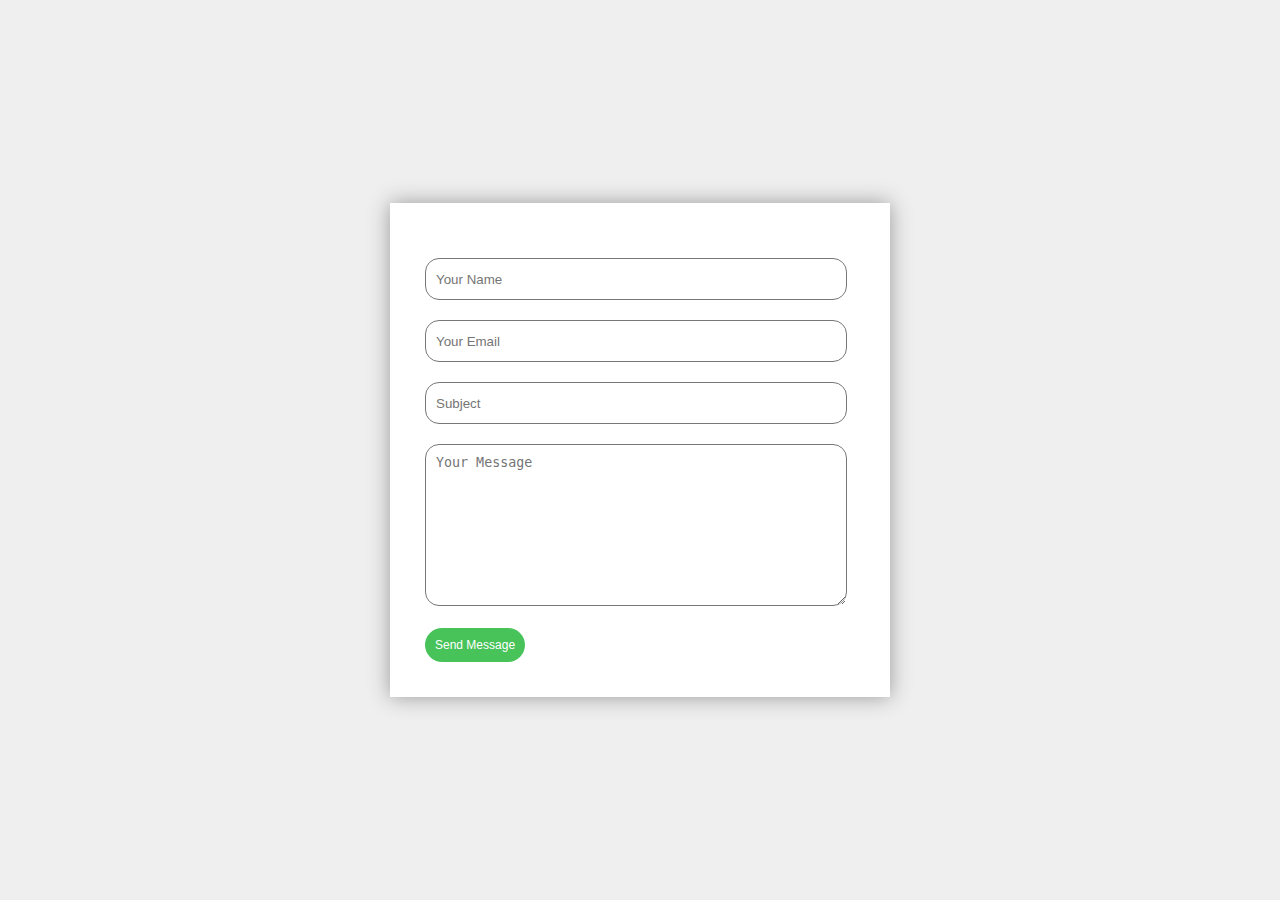
<file: contact.html>
<!DOCTYPE html>
<html lang="en">
<head>
  <meta charset="UTF-8">
  <meta name="viewport" content="width=device-width, initial-scale=1.0">
  <meta http-equiv="X-UA-Compatible" content="ie=edge">
  <link rel="stylesheet" href="contactstyle.css">
  <title>Contact</title>
</head>
<body>
  <div class="contact-box">
    <form>
      <input type="text" class="input-field" placeholder="Your Name">
      <input type="email" class="input-field" placeholder="Your Email">
      <input type="text" class="input-field" placeholder="Subject">
      <textarea type="text" class="input-field textarea-field" placeholder="Your Message"></textarea>
      <button type="button" class="btn">Send Message</button>
    </form>
  </div>
</body>
</html>
</file>
<file: contactstyle.css>
* {
  margin: 0;
  padding: 0;
}
body{
  background-color: #efefef;
  font-family: sans-serif;
}
.contact-box{
  width: 500px;
  background-color: #fff;
  box-shadow: 0 0 20px 0 #999;
  top: 50%;
  left: 50%;
  transform: translate(-50%, -50%);
  position: absolute;
}
form{
  margin: 35px;
}
.input-field{
  width: 400px;
  height: 40px;
  margin-top: 20px;
  padding-left: 10px;
  padding-right: 10px;
  border: 1px solid #777;
  border-radius: 14px;
  outline: none;
}
.textarea-field{
  height: 150px;
  padding-top: 10px;
}
.btn{
  border-radius: 20px;
  color: #fff;
  margin-top: 18px;
  padding: 10px;
  background-color: #47c35a;
  font-size: 12px;
  border: none;
  cursor: pointer;
}
</file>
